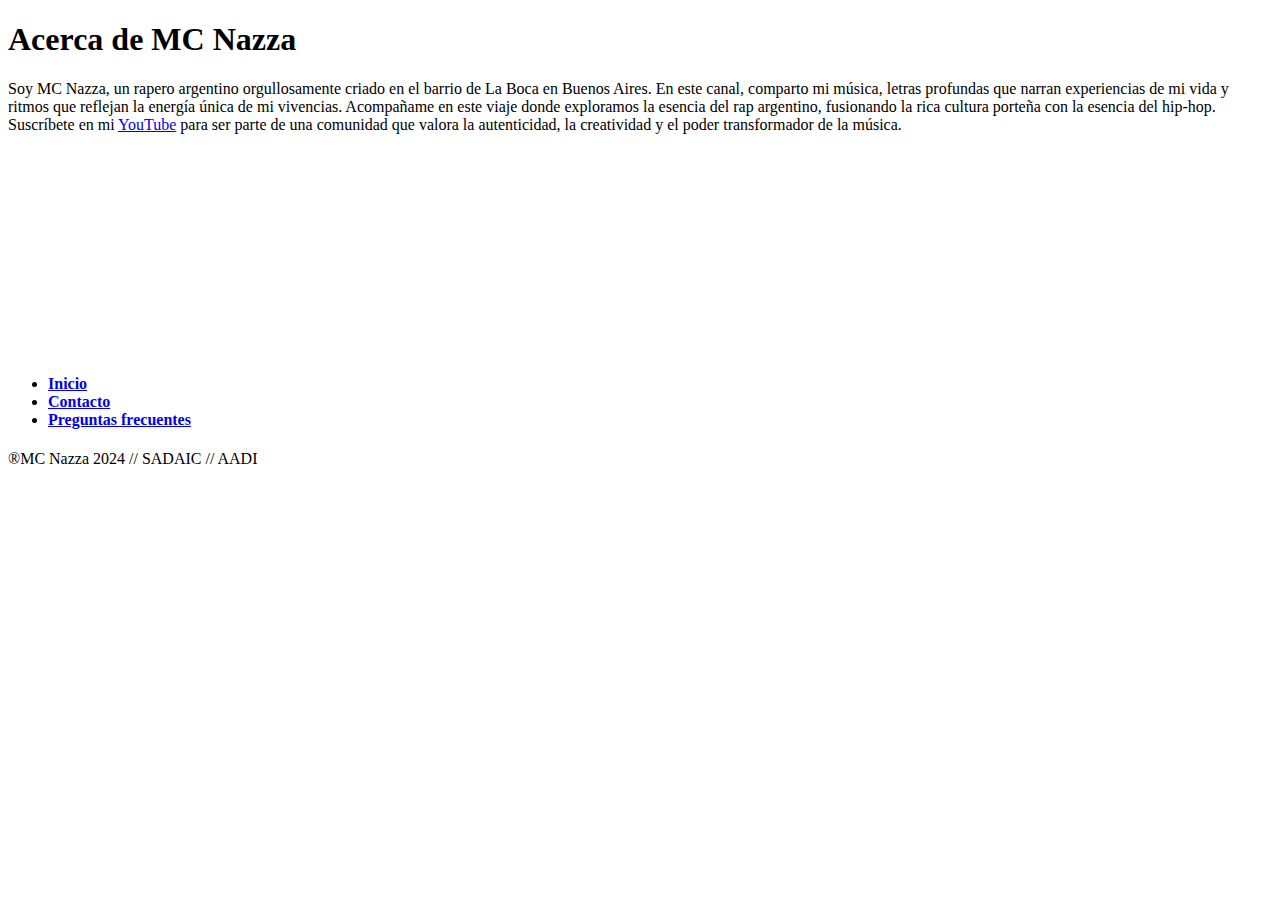
<file: pages/acerca_de.html>
<!DOCTYPE html>
<html lang="es">
<head>
    <meta charset="UTF-8">
    <meta name="viewport" content="width=device-width, initial-scale=1.0">
    <title>Acerca de MC Nazza</title>
</head>
<body>
    <header>
        <h1>Acerca de MC Nazza</h1>
         <article>   
            <p>
                Soy MC Nazza, un rapero argentino orgullosamente criado en el 
                barrio de La Boca en Buenos Aires. 
                En este canal, comparto mi música, letras profundas 
                que narran experiencias de mi vida y ritmos que reflejan la 
                energía única de mi vivencias. 
                Acompañame en este viaje donde exploramos la esencia del rap argentino, 
                fusionando la rica cultura porteña con la esencia del hip-hop. 
                Suscríbete en mi <a href="https://www.youtube.com/McNazza" target="_blank">YouTube</a> para ser parte de una comunidad que valora la autenticidad, 
                la creatividad y el poder transformador de la música.
            </p>
          </article>
        <aside>
            <iframe width="400" height="200" src="https://www.youtube.com/embed/gHL9Xt-_N88" title="No me voy a dar por vencido (Prod. Ocean Beats) | Mc Nazza" frameborder="0" allow="accelerometer; autoplay; clipboard-write; encrypted-media; gyroscope; picture-in-picture; web-share" allowfullscreen></iframe>
        </aside>
          <h4>
            <nav>
                <ul>
                    <li><a href="../index.html">Inicio</a></li>
                    <li><a href="contacto.html">Contacto</a></li>
                    <li><a href="preguntas_frecuentes.html">Preguntas frecuentes</a></li>
                </ul>
            </nav>
          </h4>
    </header>
    <footer>
        <p>®MC Nazza 2024 // SADAIC // AADI  </p>
    </footer>

</body>
</html>
</file>
